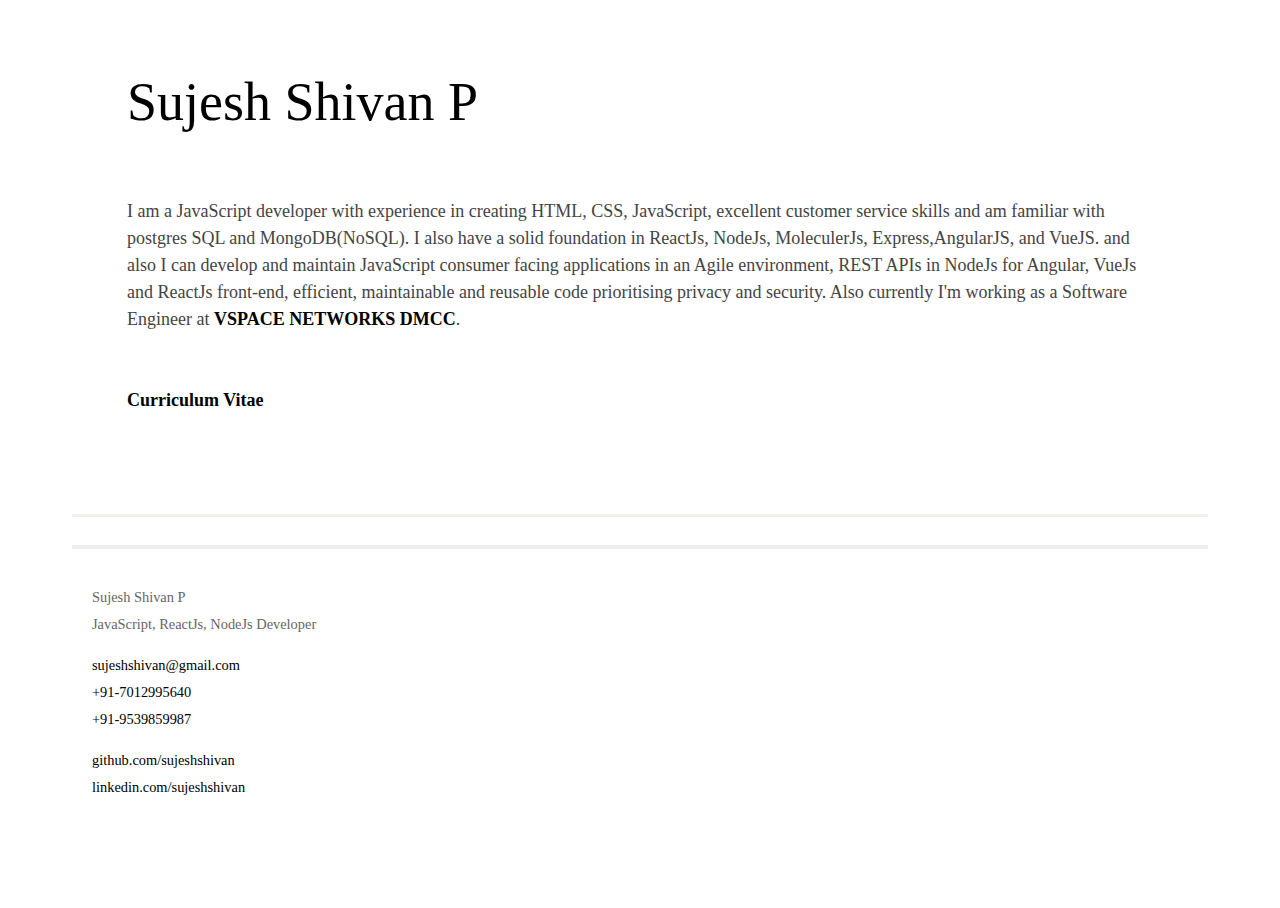
<file: index.html>
<!DOCTYPE html>
<html>

<head>
  <meta http-equiv="Content-Type" content="text/html; charset=UTF-8">

  <meta http-equiv="X-UA-Compatible" content="IE=edge,chrome=1">
  <title>Sujesh Shivan</title>
  <meta name="viewport" content="width=device-width">

  <!-- syntax highlighting CSS -->
  <link rel="stylesheet" href="./sujeshshivan/syntax.css">

  <!-- Custom CSS -->
  <link rel="stylesheet" href="./sujeshshivan/main.css">

</head>

<body>

  <div class="site">
    <div class="header">
      <div class="header-info">
        <h1 class="title"><a href="https://sujeshshivan.in/">Sujesh Shivan P</a></h1>

      </div>

      <p>
        I am a JavaScript developer with experience in creating
        HTML, CSS, JavaScript, excellent customer service skills and am
        familiar with postgres SQL and MongoDB(NoSQL). I also have a solid foundation in ReactJs, NodeJs,
        MoleculerJs, Express,AngularJS, and VueJS. and also I can develop and maintain JavaScript
        consumer facing applications in an Agile environment, REST APIs in NodeJs for Angular, VueJs
        and ReactJs front-end, efficient, maintainable and reusable code prioritising privacy and security. Also currently I'm working
        as a Software Engineer at <a href="https://vspace.ae">VSPACE NETWORKS DMCC</a>.
        <br>
        <br>

        <!-- Current and past work includes the following:
      </p>
      <ul>
        <li> Security of secret sharing schemes
        </li>
        <li> Efficient threshold signature schemes
        </li>
        <li> Scaling privacy-enhancing systems such as Tor
        </li>
        <li> Quantum secure key exchange protocols
        </li>
      </ul> -->
      <br>
      <a href="assets/sujesh_shivan.pdf" target="_blank"> Curriculum Vitae</a>
      <br>
      <br>
      <p></p>

    </div>


    <div class="footer">
      <div class="contact">
        <p>
          Sujesh Shivan P<br>
          JavaScript, ReactJs, NodeJs Developer <br>
        </p>
        <p>
          <a class="link_url" href="mailto:sujeshshivan@gmail.com">sujeshshivan@gmail.com</a>
          <br>
          <a class="link_url" href="tel:+917012995640">+91-7012995640</a><br>
          <a class="link_url" href="tel:+919539859987">+91-9539859987</a>
        </p>
      </div>
      <div class="contact">
        <p>
          <a class="link_url" href="https://github.com/sujeshshivan">github.com/sujeshshivan</a><br>
          <a class="link_url" href="https://www.linkedin.com/in/sujeshshivan/">linkedin.com/sujeshshivan</a><br>
        </p>
      </div>
    </div>



  </div>
  <!-- Global site tag (gtag.js) - Google Analytics -->
<script async src="https://www.googletagmanager.com/gtag/js?id=G-58K87TFV87"></script>
<script>
  window.dataLayer = window.dataLayer || [];
  function gtag(){dataLayer.push(arguments);}
  gtag('js', new Date());

  gtag('config', 'G-58K87TFV87');
</script>
</body>

</html>
</file>
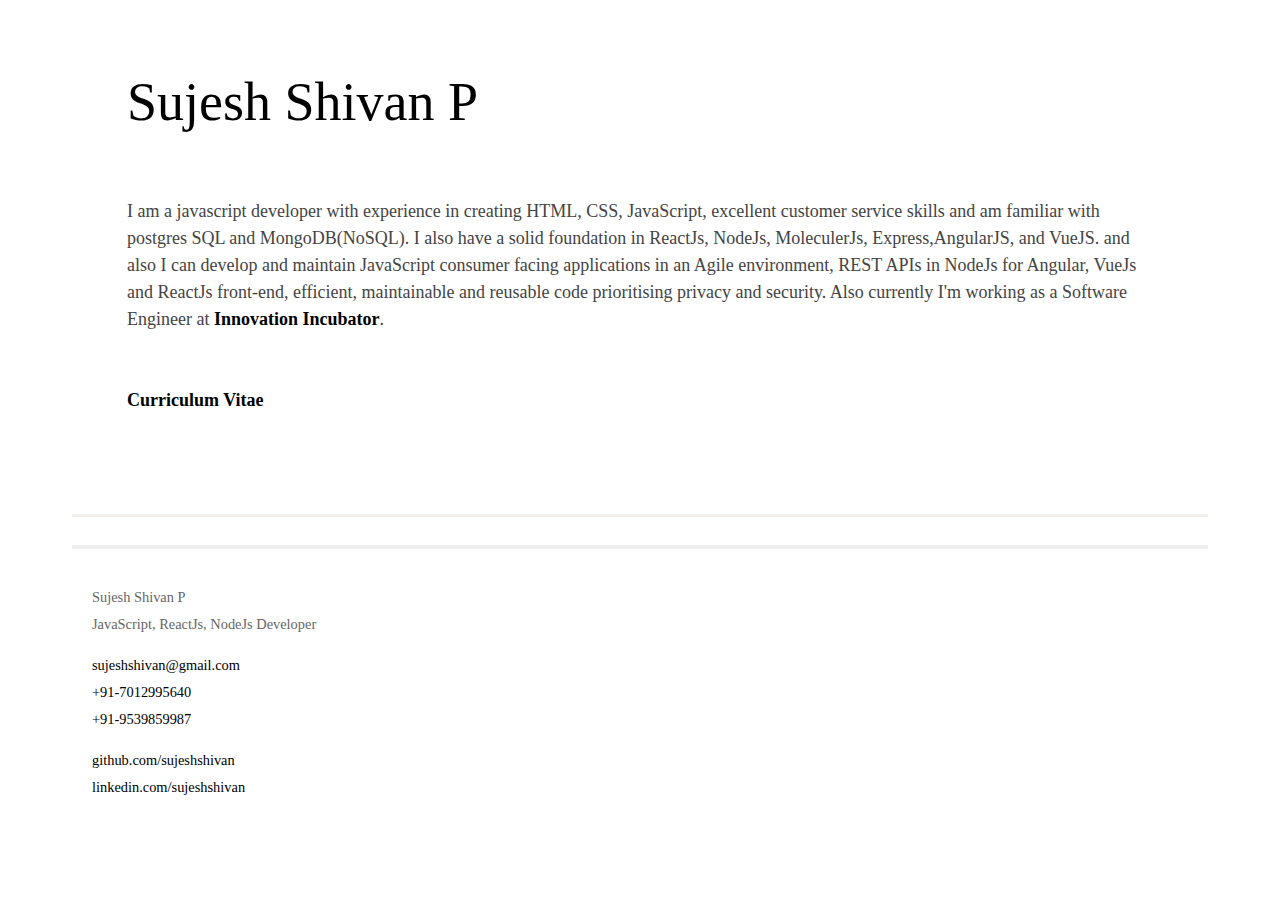
<file: sujeshshivan.html>
<!DOCTYPE html>
<html>

<head>
  <meta http-equiv="Content-Type" content="text/html; charset=UTF-8">

  <meta http-equiv="X-UA-Compatible" content="IE=edge,chrome=1">
  <title>Chelsea H. Komlo</title>
  <meta name="viewport" content="width=device-width">

  <!-- syntax highlighting CSS -->
  <link rel="stylesheet" href="./sujeshshivan/syntax.css">

  <!-- Custom CSS -->
  <link rel="stylesheet" href="./sujeshshivan/main.css">

</head>

<body>

  <div class="site">
    <div class="header">
      <div class="header-info">
        <h1 class="title"><a href="https://sujeshshivan.in/">Sujesh Shivan P</a></h1>

      </div>

      <p>
        I am a javascript developer with experience in creating
        HTML, CSS, JavaScript, excellent customer service skills and am
        familiar with postgres SQL and MongoDB(NoSQL). I also have a solid foundation in ReactJs, NodeJs,
        MoleculerJs, Express,AngularJS, and VueJS. and also I can develop and maintain JavaScript
        consumer facing applications in an Agile environment, REST APIs in NodeJs for Angular, VueJs
        and ReactJs front-end, efficient, maintainable and reusable code prioritising privacy and security. Also currently I'm working
        as a Software Engineer 
        at <a href="https://innovationincubator.com/">Innovation Incubator</a>.
        <br>
        <br>

        <!-- Current and past work includes the following:
      </p>
      <ul>
        <li> Security of secret sharing schemes
        </li>
        <li> Efficient threshold signature schemes
        </li>
        <li> Scaling privacy-enhancing systems such as Tor
        </li>
        <li> Quantum secure key exchange protocols
        </li>
      </ul> -->
      <br>
      <a href="https://sujeshshivan.com/assets/soft_cover_letter.pdf" target="_blank"> Curriculum Vitae</a>
      <br>
      <br>
      <p></p>

    </div>


    <div class="footer">
      <div class="contact">
        <p>
          Sujesh Shivan P<br>
          JavaScript, ReactJs, NodeJs Developer <br>
        </p>
        <p>
          <a class="link_url" href="mailto:sujeshshivan@gmail.com">sujeshshivan@gmail.com</a>
          <br>
          <a class="link_url" href="tel:+917012995640">+91-7012995640</a><br>
          <a class="link_url" href="tel:+919539859987">+91-9539859987</a>
        </p>
      </div>
      <div class="contact">
        <p>
          <a class="link_url" href="https://github.com/sujeshshivan">github.com/sujeshshivan</a><br>
          <a class="link_url" href="https://www.linkedin.com/in/sujesh-shivan-820464147/">linkedin.com/sujeshshivan</a><br>
        </p>
      </div>
    </div>



  </div>
</body>

</html>
</file>
<file: sujeshshivan/syntax.css>
.highlight  { background: #ffffff; }
.highlight .c { color: #999988; font-style: italic } /* Comment */
.highlight .err { color: #a61717; background-color: #e3d2d2 } /* Error */
.highlight .k { font-weight: bold } /* Keyword */
.highlight .o { font-weight: bold } /* Operator */
.highlight .cm { color: #999988; font-style: italic } /* Comment.Multiline */
.highlight .cp { color: #999999; font-weight: bold } /* Comment.Preproc */
.highlight .c1 { color: #999988; font-style: italic } /* Comment.Single */
.highlight .cs { color: #999999; font-weight: bold; font-style: italic } /* Comment.Special */
.highlight .gd { color: #000000; background-color: #ffdddd } /* Generic.Deleted */
.highlight .gd .x { color: #000000; background-color: #ffaaaa } /* Generic.Deleted.Specific */
.highlight .ge { font-style: italic } /* Generic.Emph */
.highlight .gr { color: #aa0000 } /* Generic.Error */
.highlight .gh { color: #999999 } /* Generic.Heading */
.highlight .gi { color: #000000; background-color: #ddffdd } /* Generic.Inserted */
.highlight .gi .x { color: #000000; background-color: #aaffaa } /* Generic.Inserted.Specific */
.highlight .go { color: #888888 } /* Generic.Output */
.highlight .gp { color: #555555 } /* Generic.Prompt */
.highlight .gs { font-weight: bold } /* Generic.Strong */
.highlight .gu { color: #aaaaaa } /* Generic.Subheading */
.highlight .gt { color: #aa0000 } /* Generic.Traceback */
.highlight .kc { font-weight: bold } /* Keyword.Constant */
.highlight .kd { font-weight: bold } /* Keyword.Declaration */
.highlight .kp { font-weight: bold } /* Keyword.Pseudo */
.highlight .kr { font-weight: bold } /* Keyword.Reserved */
.highlight .kt { color: #445588; font-weight: bold } /* Keyword.Type */
.highlight .m { color: #009999 } /* Literal.Number */
.highlight .s { color: #d14 } /* Literal.String */
.highlight .na { color: #008080 } /* Name.Attribute */
.highlight .nb { color: #0086B3 } /* Name.Builtin */
.highlight .nc { color: #445588; font-weight: bold } /* Name.Class */
.highlight .no { color: #008080 } /* Name.Constant */
.highlight .ni { color: #800080 } /* Name.Entity */
.highlight .ne { color: #990000; font-weight: bold } /* Name.Exception */
.highlight .nf { color: #990000; font-weight: bold } /* Name.Function */
.highlight .nn { color: #555555 } /* Name.Namespace */
.highlight .nt { color: #000080 } /* Name.Tag */
.highlight .nv { color: #008080 } /* Name.Variable */
.highlight .ow { font-weight: bold } /* Operator.Word */
.highlight .w { color: #bbbbbb } /* Text.Whitespace */
.highlight .mf { color: #009999 } /* Literal.Number.Float */
.highlight .mh { color: #009999 } /* Literal.Number.Hex */
.highlight .mi { color: #009999 } /* Literal.Number.Integer */
.highlight .mo { color: #009999 } /* Literal.Number.Oct */
.highlight .sb { color: #d14 } /* Literal.String.Backtick */
.highlight .sc { color: #d14 } /* Literal.String.Char */
.highlight .sd { color: #d14 } /* Literal.String.Doc */
.highlight .s2 { color: #d14 } /* Literal.String.Double */
.highlight .se { color: #d14 } /* Literal.String.Escape */
.highlight .sh { color: #d14 } /* Literal.String.Heredoc */
.highlight .si { color: #d14 } /* Literal.String.Interpol */
.highlight .sx { color: #d14 } /* Literal.String.Other */
.highlight .sr { color: #009926 } /* Literal.String.Regex */
.highlight .s1 { color: #d14 } /* Literal.String.Single */
.highlight .ss { color: #990073 } /* Literal.String.Symbol */
.highlight .bp { color: #999999 } /* Name.Builtin.Pseudo */
.highlight .vc { color: #008080 } /* Name.Variable.Class */
.highlight .vg { color: #008080 } /* Name.Variable.Global */
.highlight .vi { color: #008080 } /* Name.Variable.Instance */
.highlight .il { color: #009999 } /* Literal.Number.Integer.Long */
</file>
<file: sujeshshivan/main.css>
/*****************************************************************************/
/*
/* Common
/*
/*****************************************************************************/

/* Global Reset */
* {
  margin: 10;
}

html, body { height: 100%; }

body {
  background-color: #FFF;
  color: #444;
  font-family: "HelveticaNeue-Light";
  text-align: left;
  font-size: large;
  padding-left: 5%;
  padding-right: 5%;
}

h1 {
  margin-top: 2%;
  margin-bottom: 1%;
  font-weight: light;
  line-height: 1em;
}

a         { color: #000; }
a:hover   { color: #aaa; }
a:visited { color: #8085C1; }

/*****************************************************************************/
/*
/* Home
/*
/*****************************************************************************/
.posts {
  list-style-type: none;
  margin: 2%;
}

.posts li {
  line-height: 2em;
}

.posts span {
  color: #aaa;
/*  font-size: 80%; */
}

/*****************************************************************************/
/*
/* Site
/*
/*****************************************************************************/

.site {
  font-size: large;
  text-align: left;
  line-height: 1.5em;

}

.header {
  border-bottom: 3px solid #f3efed;
  padding: 55px;
}

.header a {
  font-weight: bold;
  text-decoration: none;
}

.content {
  padding: 20px;
}

.content header {
  padding: 20px;
  font-size: 80%
}

#home {
  padding: 20px;
}

.title {
  display: inline-block;
  margin-bottom: 1.5em;
}

.title a {
  font-size: 150%;
  font-weight: lighter;
  color: #000;
}

.title a:hover {
  color: #000;
}

.header a.extra {
  color: #aaa;
  margin-left: 1em;
}

.header a.extra:hover {
  color: #000;
}

.meta {
  color: #aaa;
}

.footer {
  font-size: 80%;
  color: #666;
  border-top: 4px solid #eee;
  margin-top: 2em;
  overflow: hidden;
  padding: 20px;
}


/*****************************************************************************/
/*
/* Posts
/*
/*****************************************************************************/

/* standard */

.post pre {
  border: 1px solid #ddd;
  background-color: #eef;
  padding: 0 .4em;
}

.post ul, .post ol {
/*  margin-left: 1.35em; */
}

.post code {
  border: 1px solid #ddd;
  background-color: #eef;
  padding: 0 .2em;
}

.post pre code {
  border: none;
}

/* terminal */
.post pre.terminal {
  border: 1px solid #000;
  background-color: #333;
  color: #FFF;
}

.post pre.terminal code {
  background-color: #333;
}

.link_url{
  text-decoration: none;
}
</file>
